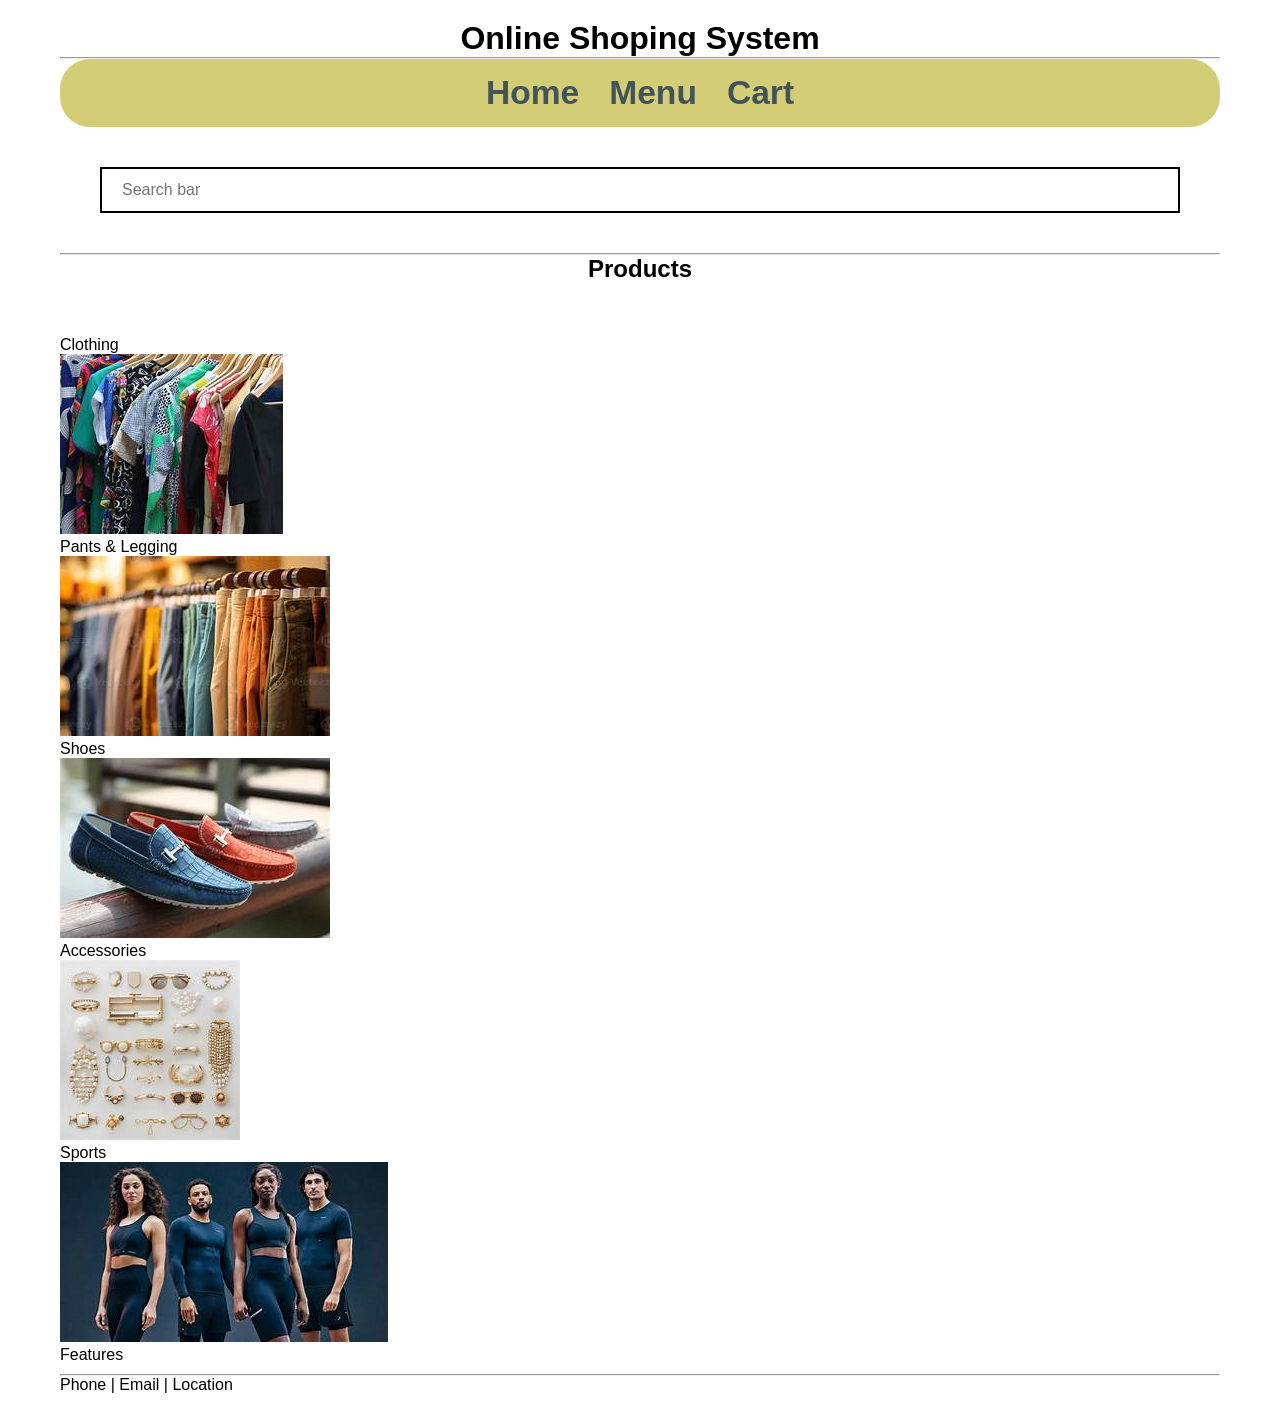
<file: index.html>
<!DOCTYPE html>
<html lang="en">
<head>
    <meta charset="UTF-8">
    <meta name="viewport" content="width=device-width, initial-scale=1.0">
    <title>Online Shoping System</title>
    <link rel="stylesheet" href="style.css">


</head>
<body>
    <div class="container">
    <div class="hr"></div>
        

        <div center class="header">Online Shoping System</div>
        <hr>
        <div class="navbar">
            <a href="index.html">Home</a>
            <a href="order.html">Menu</a>
            <a href="login.html">Cart</a>
                
            
        </div>
    <div class="search-container"><input type="text" class="search-bar" placeholder="Search bar"></div>
    <hr>

    <div id="home" class="page active">
        <div class="main-content">
            <h2 style="text-align: center;">Products</h4>
            <div class="grid">
                
                <span style="margin-left: 250px;">
                </span>
                <div class="box" onclick="go('order')">Clothing</div>
                <img src="images/clothing.jpeg" class="clothing"  >
                <div class="box" onclick="go('order')">Pants & Legging</div>
                <img src="images/pants.jpeg" class="pants" >
                <div class="box" onclick="go('order')">Shoes</div>
                <img src="images/shoes.jpeg" class="shoes" >
                <div class="box" onclick="go('order')">Accessories</div>
                <img src="images/accessories.jpeg" class="accessories" >
                <div class= onclick="go('order')">Sports</div>
                <img src="images/sport.jpeg" class="sport" >
                <div class="box" onclick="go('order')">Features</div>
                
            </div>
        </div>
        <hr>
        
         <a onclick="go('home')">Phone</a> | <a onclick="go('order')">Email</a> | <a onclick="alert('Login')">Location</a>
    </div>



    
</body> 
</html>
</file>
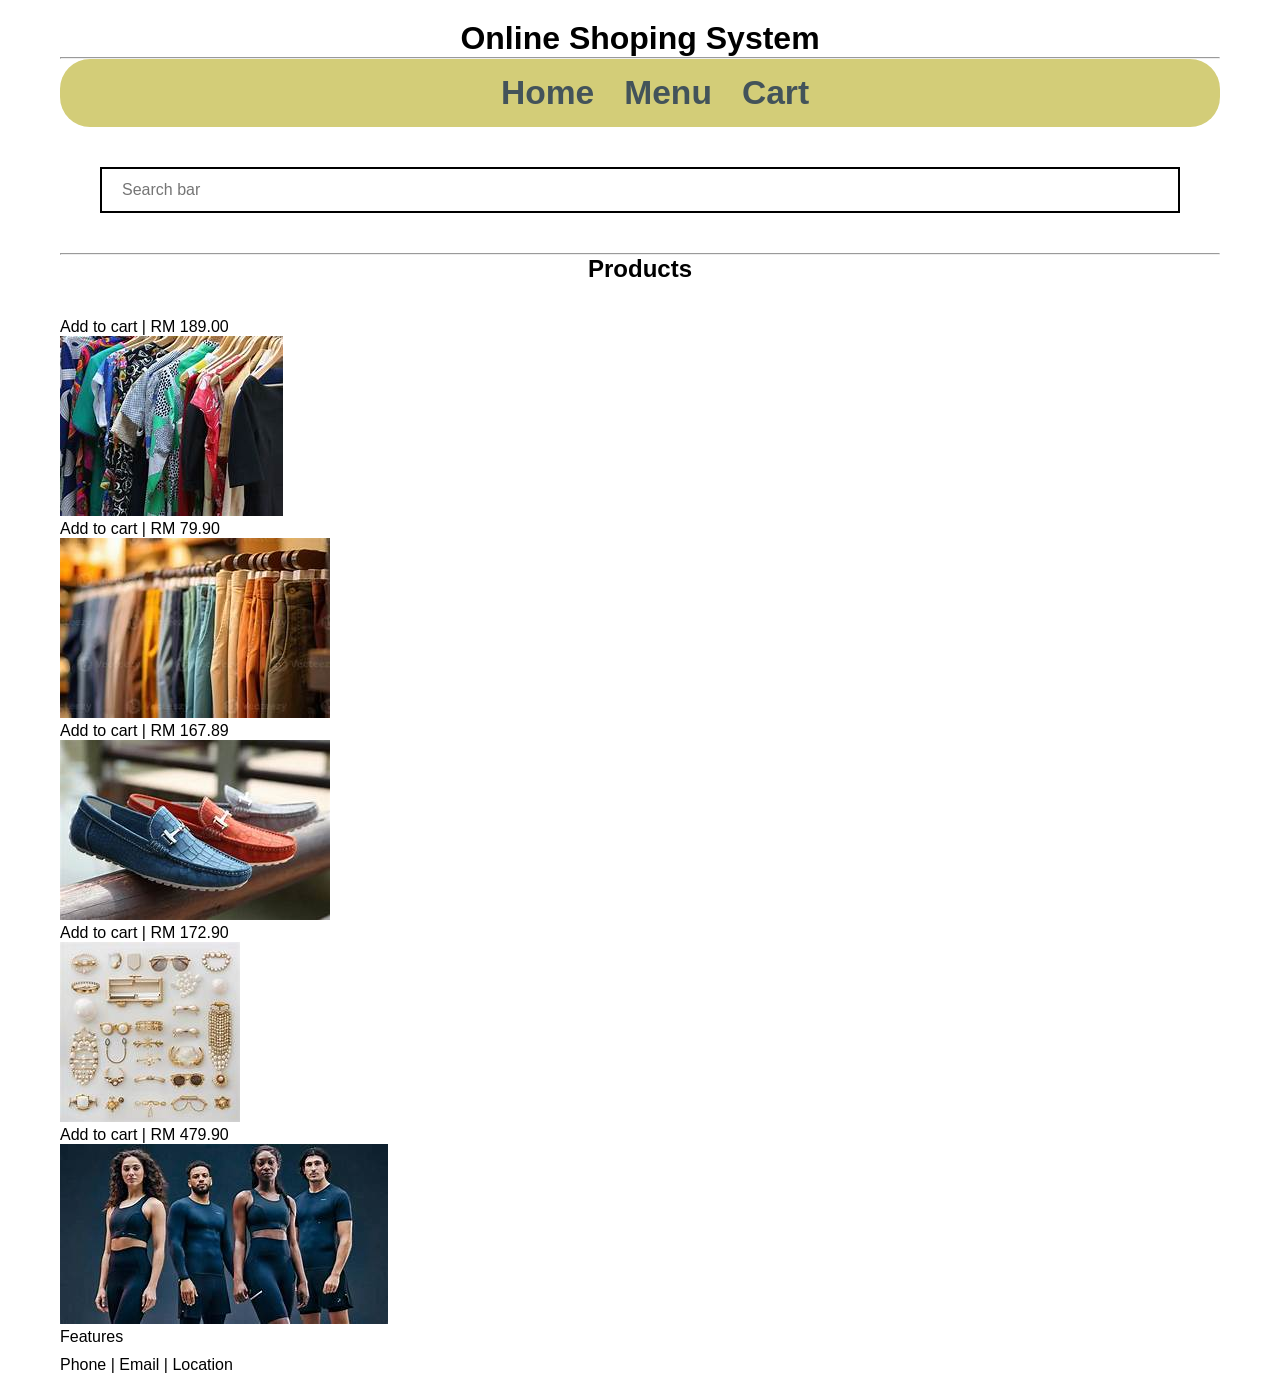
<file: order.html>
<!DOCTYPE html>
<html lang="en">
<head>
    <meta charset="UTF-8">
    <meta name="viewport" content="width=device-width, initial-scale=1.0">
    <title>Order</title>
    <link rel="stylesheet" href="style.css">
</head>
<body>
        <div class="container">
       

        <div center class="header">Online Shoping System</div>
        <hr>
        <div class="navbar">
        <h2 ></h2><a href="index.html">Home</a>
            <a href="order.html">Menu</a>
            <a href="login.html">Cart</a>
        
        </div>
    <div class="search-container"><input type="text" class="search-bar" placeholder="Search bar"></div>
    <hr>
    <div id="order" class="page">
        <div class="main-content">
            <h2 style="text-align: center;">Products</h2>
            <div class="grid">
             
             <div class="box" onclick="go('order')">Add to cart | RM 189.00</div>
                <img src="images/clothing.jpeg" class="clothing" >
                <div class="box" onclick="go('order')">Add to cart | RM 79.90</div>
                <img src="images/pants.jpeg" class="pants" >
                <div class="box" onclick="go('order')">Add to cart | RM 167.89</div>
                <img src="images/shoes.jpeg" >
                <div class="box" onclick="go('order')">Add to cart | RM 172.90</div>
                <img src="images/accessories.jpeg" class="accessories" >
                <div class="box" onclick="go('order')">Add to cart | RM 479.90</div>
                <img src="images/sport.jpeg" class="sport" >
                <div class="box" onclick="go('order')">Features</div>
                
                
            </div>
        </div>
        
         <a onclick="go('home')">Phone</a> | <a onclick="go('order')">Email</a> | <a onclick="alert('Login')">Location</a>
    </div>
    
</body>
</html>
</file>
<file: style.css>
/*==================================
1.RESET & GENERAL STYLES
===================================*/
*{
    margin: 0;
    padding: 0;
    box-sizing: border-box;
    font-family: 'Lucida Sans', 'Lucida Sans Regular', 'Lucida Grande', 'Lucida Sans Unicode', Geneva, Verdana, sans-serif;
}


.container {
    max-width: 1200px;
    margin: auto;
    padding: 20px;
}




/*====================================
2.HEADER & NAVIGATION BAR
=====================================*/
.header {
    font-size: 2rem;
    font-weight: bold;
    text-align: center;
    margin-bottom10px;: 
}

.navbar {
    display: flex;
    justify-content: center;
    gap: 30px;
    background-color: rgb(211, 205, 120);
    padding: 15px;
    border-radius: 30px;
    box-shadow: 0 2px 4px rgba(red, green, blue, alpha);
}

.navbar a{
    text-decoration: none;
    color: #43535a;
    font-weight: 600;
    font-size: 2.1rem;
    cursor: pointer;
}

.navbar a:hover{
    color: rgb(192, 143, 70);
}

/*=======================================
3.SEARCH BAR
========================================*/
.search-container{
    display: flex;
    justify-content: center;
    margin: 40px;
    
}
.search-bar{
    width: 100%;
    max-width: 500%;
    padding: 12px 20px;
    border: 2px solid;
    font-size: 1rem;
    outline: none;
}
.search-bar:focus{
    border-color: rgb(10, 10, 10);
}

/*========================================
4.PRODUCT GRID & CARDS (index.html & order.html
==========================================*/
.main-content h2, .main-content h4 {
    text-align: center;
    margin-bottom: 25px;
}

.grid {
    grid-template-columns: repeat(auto-fit, minmax(280px, 1fr));
    gap: 25px;
    padding: 10px 0;
}
/*=====================================
5.FOOTER LINKS
======================================*/

.h2[align='center'] a {
    color: antiquewhite;
    text-decoration: none;
    font-size: 1rem;
    margin: 0 10px;
}

.h2[align='center'] a:hover {
    color: antiquewhite;
}

.box{
    width: 300px;
}
</file>
